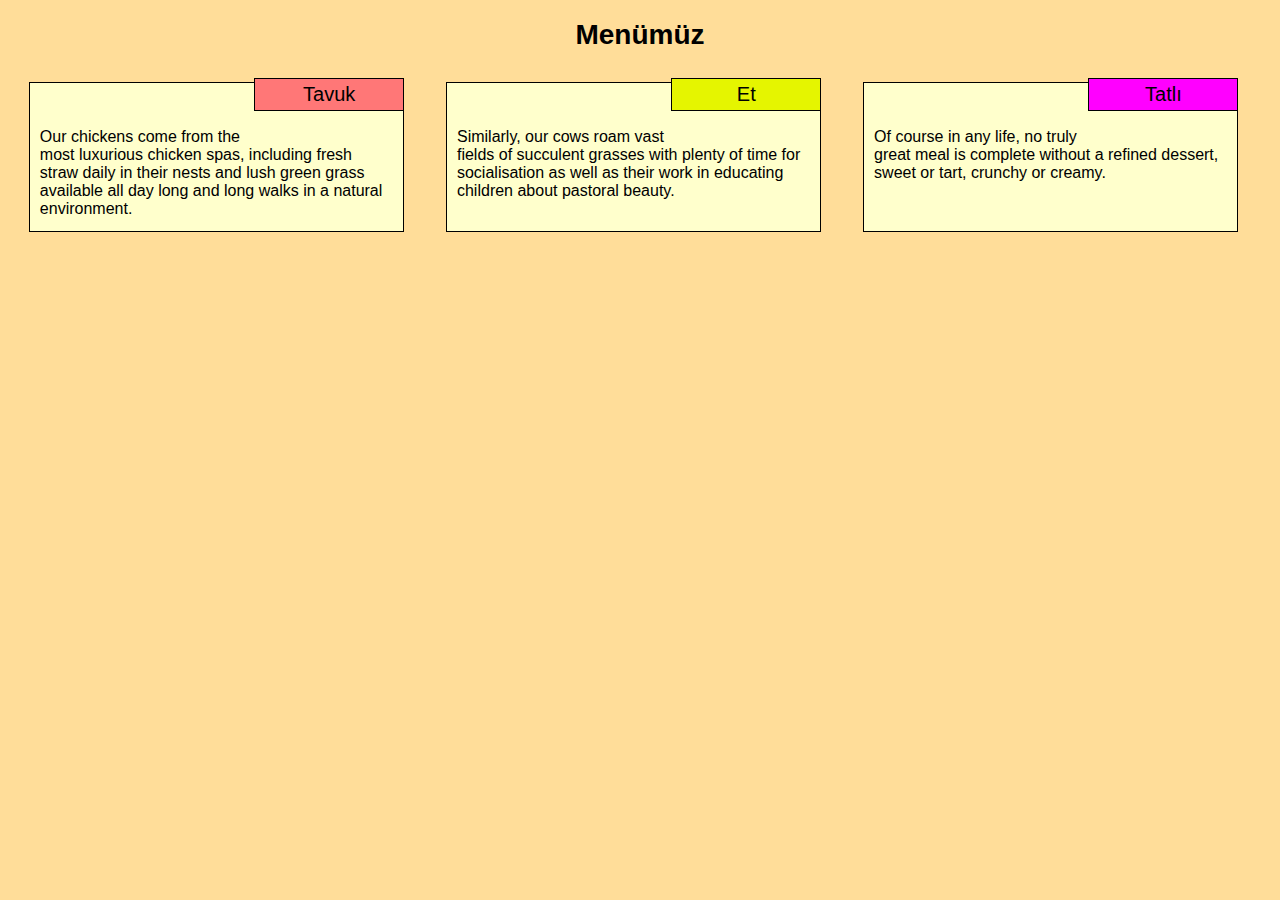
<file: index.html>
<!DOCTYPE html> 
 <html> 
 <head> 
 <meta charset="utf-8"> 
 <meta name="viewport" content="width=device-width, initial-scale=1"> 
 <title>Module 2 Solution</title> 
 <style> 
  
 /********** Base styles **********/ 
 * { 
   box-sizing: border-box;
   font-family: Helvetica, sans-serif;
   background-color: #ffdd99;
 } 
 h1 { 
   margin-bottom: 15px; 
   text-align: center;
   font-size: 175%;
 } 
  
 p.desc { 
   border: 1px solid black; 
   background-color: #ffffcc; 
   width: 90%; 
   height: 150px; 
   margin-right: auto; 
   margin-left: auto; 
   font-family: Helvetica; 
   color: black; 
   padding: 45px 10px 30px 10px;
 }

 p.sectionHeader {
 	border: 1px solid black;
 	font-size: 125%;
 	margin-right: 5%;
 	margin-top: 3%;
 	width: 36%;
 	height: 8%;
 	float: right;
 	padding: 4px;
 	text-align: center;
 }
 
#chicken{
	 	background-color: #ff7777;
}

#beef{
	 	background-color: #e5f500;
}

#dessert{
	 	background-color: #ff00ff;
}

 /* Simple Responsive Framework. */ 
 .row { 
   width: 100%; 
 } 
  
 /********** Large devices only **********/ 
 @media (min-width: 992px) { 
   .col-lg-1, .col-lg-2, .col-lg-3, .col-lg-4, .col-lg-5, .col-lg-6, .col-lg-7, .col-lg-8, .col-lg-9, .col-lg-10, .col-lg-11, .col-lg-12 { 
     float: left; 
/*     border: 1px solid green; */
   } 
   .col-lg-1 { 
     width: 8.33%; 
   } 
   .col-lg-2 { 
     width: 16.66%; 
   } 
   .col-lg-3 { 
     width: 25%; 
   } 
   .col-lg-4 { 
     width: 33%; 
   } 
   .col-lg-5 { 
     width: 41.66%; 
   } 
   .col-lg-6 { 
     width: 50%; 
   } 
   .col-lg-7 { 
     width: 58.33%; 
   } 
   .col-lg-8 { 
     width: 66.66%; 
   } 
   .col-lg-9 { 
     width: 74.99%; 
   } 
   .col-lg-10 { 
     width: 83.33%; 
   } 
   .col-lg-11 { 
     width: 91.66%; 
   } 
   .col-lg-12 { 
     width: 100%; 
   } 
 } 
  
 /********** Medium devices only **********/ 
 @media (min-width: 768px) and (max-width: 991px) { 
   .col-md-1, .col-md-2, .col-md-3, .col-md-4, .col-md-5, .col-md-6, .col-md-7, .col-md-8, .col-md-9, .col-md-10, .col-md-11, .col-md-12 { 
     float: left; 
     /*border: 1px solid green; */
   } 
   .col-md-1 { 
     width: 8.33%; 
   } 
   .col-md-2 { 
     width: 16.66%; 
   } 
   .col-md-3 { 
     width: 25%; 
   } 
   .col-md-4 { 
     width: 33%; 
   } 
   .col-md-5 { 
     width: 41.66%; 
   } 
   .col-md-6 { 
     width: 50%; 
   } 
   .col-md-7 { 
     width: 58.33%; 
   } 
   .col-md-8 { 
     width: 66.66%; 
   } 
   .col-md-9 { 
     width: 74.99%; 
   } 
   .col-md-10 { 
     width: 83.33%; 
   } 
   .col-md-11 { 
     width: 91.66%; 
   } 
   .col-md-12 { 
     width: 100%; 
   } 
 } 
  
 /********** Mobile (small) devices only **********/ 
 @media (max-width: 767px) { 
   .col-md-1, .col-md-2, .col-md-3, .col-md-4, .col-md-5, .col-md-6, .col-md-7, .col-md-8, .col-md-9, .col-md-10, .col-md-11, .col-md-12 { 
     float: left; 
     /*border: 1px solid green; */
   } 
   .col-sm-1 { 
     width: 8.33%; 
   } 
   .col-sm-2 { 
     width: 16.66%; 
   } 
   .col-sm-3 { 
     width: 25%; 
   } 
   .col-sm-4 { 
     width: 33%; 
   } 
   .col-sm-5 { 
     width: 41.66%; 
   } 
   .col-sm-6 { 
     width: 50%; 
   } 
   .col-sm-7 { 
     width: 58.33%; 
   } 
   .col-sm-8 { 
     width: 66.66%; 
   } 
   .col-sm-9 { 
     width: 74.99%; 
   } 
   .col-sm-10 { 
     width: 83.33%; 
   } 
   .col-sm-11 { 
     width: 91.66%; 
   } 
   .col-sm-12 { 
     width: 100%; 
   } 
 </style> 
 </head> 


 <body> 
 <h1>Menümüz</h1> 
 <div class="row"> 
   <div class="col-lg-4 col-md-6 col-sm-12"><p class="sectionHeader" id="chicken">Tavuk</p> <p class="desc">Our chickens come from the most luxurious chicken spas, including fresh straw daily in their nests and lush green grass available all day long and long walks in a natural environment.</p></div> 
   <div class="col-lg-4 col-md-6 col-sm-12"><p class="sectionHeader" id="beef">Et</p><p class="desc">Similarly, our cows roam vast fields of succulent grasses with plenty of time for socialisation as well as their work in educating children about pastoral beauty.</p></div> 
   <div class="col-lg-4 col-md-12 col-sm-12"><p class="sectionHeader" id="dessert">Tatlı</p><p class="desc">Of course in any life, no truly great meal is complete without a refined dessert, sweet or tart, crunchy or creamy.</p></div> 
</div> 

 
</body> 
</html>
</file>
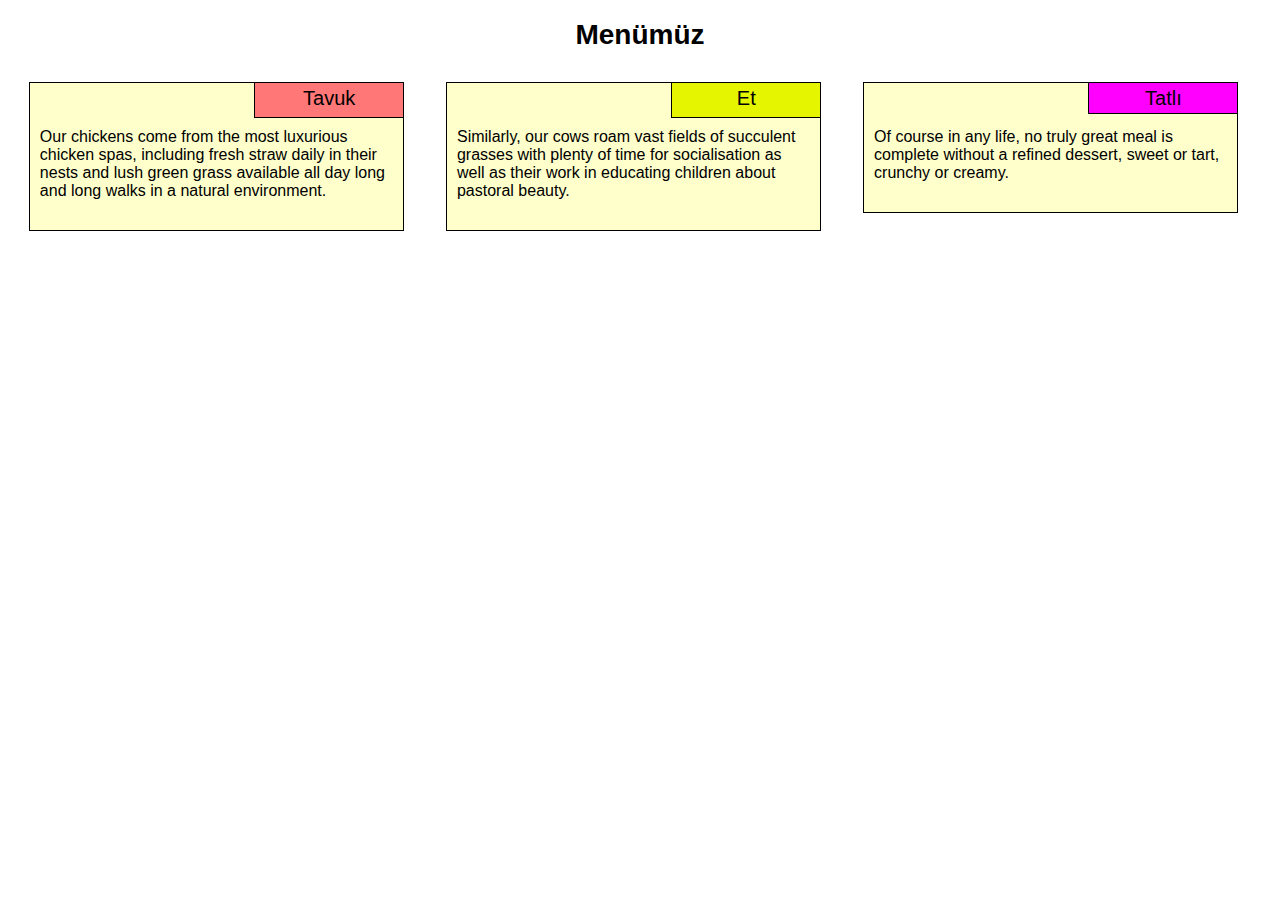
<file: Soln2/index.html>
<!DOCTYPE html> 
 <html> 
 <head> 
 <meta charset="utf-8"> 
 <meta name="viewport" content="width=device-width, initial-scale=1"> 
 <title>Module 2 Solution</title> 
 <style> 
  
 /********** Base styles **********/ 
 * { 
   box-sizing: border-box;
   font-family: Helvetica, sans-serif;
   background-color: #ffffff;
 } 

 h1 { 
   margin-bottom: 15px; 
   text-align: center;
   font-size: 175%;
 } 

 div {
   position: relative;
 }
  
 p.desc { 
   border: 1px solid black; 
   background-color: #ffffcc; 
   width: 90%; 
   height: 30%; 
   margin-right: auto; 
   margin-left: auto; 
   font-family: Helvetica; 
   color: black; 
   padding: 45px 10px 30px 10px;
 }

 p.sectionHeader {
 	position: absolute;
 	border: 1px solid black;
 	font-size: 125%;
 	right: 5%;
 	top: -4px;
 	width: 36%;
 	height: 20%;
 	float: right;
 	padding: 4px;
 	text-align: center;
 }
 
#chicken{
	 	background-color: #ff7777;
}

#beef{
	 	background-color: #e5f500;
}

#dessert{
	 	background-color: #ff00ff;
}

 /* Simple Responsive Framework. */ 
 .row { 
   width: 100%; 
 } 
  
 /********** Large devices only **********/ 
 @media (min-width: 992px) { 
   .col-lg-1, .col-lg-2, .col-lg-3, .col-lg-4, .col-lg-5, .col-lg-6, .col-lg-7, .col-lg-8, .col-lg-9, .col-lg-10, .col-lg-11, .col-lg-12 { 
     float: left; 
/*     border: 1px solid green; */
   } 
   .col-lg-1 { 
     width: 8.33%; 
   } 
   .col-lg-2 { 
     width: 16.66%; 
   } 
   .col-lg-3 { 
     width: 25%; 
   } 
   .col-lg-4 { 
     width: 33%; 
   } 
   .col-lg-5 { 
     width: 41.66%; 
   } 
   .col-lg-6 { 
     width: 50%; 
   } 
   .col-lg-7 { 
     width: 58.33%; 
   } 
   .col-lg-8 { 
     width: 66.66%; 
   } 
   .col-lg-9 { 
     width: 74.99%; 
   } 
   .col-lg-10 { 
     width: 83.33%; 
   } 
   .col-lg-11 { 
     width: 91.66%; 
   } 
   .col-lg-12 { 
     width: 100%; 
   } 
 } 
  
 /********** Medium devices only **********/ 
 @media (min-width: 768px) and (max-width: 991px) { 
   .col-md-1, .col-md-2, .col-md-3, .col-md-4, .col-md-5, .col-md-6, .col-md-7, .col-md-8, .col-md-9, .col-md-10, .col-md-11, .col-md-12 { 
     float: left; 
     /*border: 1px solid green; */
   } 
   .col-md-1 { 
     width: 8.33%; 
   } 
   .col-md-2 { 
     width: 16.66%; 
   } 
   .col-md-3 { 
     width: 25%; 
   } 
   .col-md-4 { 
     width: 33%; 
   } 
   .col-md-5 { 
     width: 41.66%; 
   } 
   .col-md-6 { 
     width: 50%; 
   } 
   .col-md-7 { 
     width: 58.33%; 
   } 
   .col-md-8 { 
     width: 66.66%; 
   } 
   .col-md-9 { 
     width: 74.99%; 
   } 
   .col-md-10 { 
     width: 83.33%; 
   } 
   .col-md-11 { 
     width: 91.66%; 
   } 
   .col-md-12 { 
     width: 100%; 
   } 
 } 
  
 /********** Mobile (small) devices only **********/ 
 @media (max-width: 767px) { 
   .col-md-1, .col-md-2, .col-md-3, .col-md-4, .col-md-5, .col-md-6, .col-md-7, .col-md-8, .col-md-9, .col-md-10, .col-md-11, .col-md-12 { 
     float: left; 
     /*border: 1px solid green; */
   } 
   .col-sm-1 { 
     width: 8.33%; 
   } 
   .col-sm-2 { 
     width: 16.66%; 
   } 
   .col-sm-3 { 
     width: 25%; 
   } 
   .col-sm-4 { 
     width: 33%; 
   } 
   .col-sm-5 { 
     width: 41.66%; 
   } 
   .col-sm-6 { 
     width: 50%; 
   } 
   .col-sm-7 { 
     width: 58.33%; 
   } 
   .col-sm-8 { 
     width: 66.66%; 
   } 
   .col-sm-9 { 
     width: 74.99%; 
   } 
   .col-sm-10 { 
     width: 83.33%; 
   } 
   .col-sm-11 { 
     width: 91.66%; 
   } 
   .col-sm-12 { 
     width: 100%; 
   } 
 </style> 
 </head> 


 <body> 
 <h1>Menümüz</h1> 
 <div class="row"> 
   <div class="col-lg-4 col-md-6 col-sm-12"><p class="sectionHeader" id="chicken">Tavuk</p> <p class="desc">Our chickens come from the most luxurious chicken spas, including fresh straw daily in their nests and lush green grass available all day long and long walks in a natural environment.</p></div> 
   <div class="col-lg-4 col-md-6 col-sm-12"><p class="sectionHeader" id="beef">Et</p><p class="desc">Similarly, our cows roam vast fields of succulent grasses with plenty of time for socialisation as well as their work in educating children about pastoral beauty.</p></div> 
   <div class="col-lg-4 col-md-12 col-sm-12"><p class="sectionHeader" id="dessert">Tatlı</p><p class="desc">Of course in any life, no truly great meal is complete without a refined dessert, sweet or tart, crunchy or creamy.</p></div> 
</div> 

 
</body> 
</html>
</file>
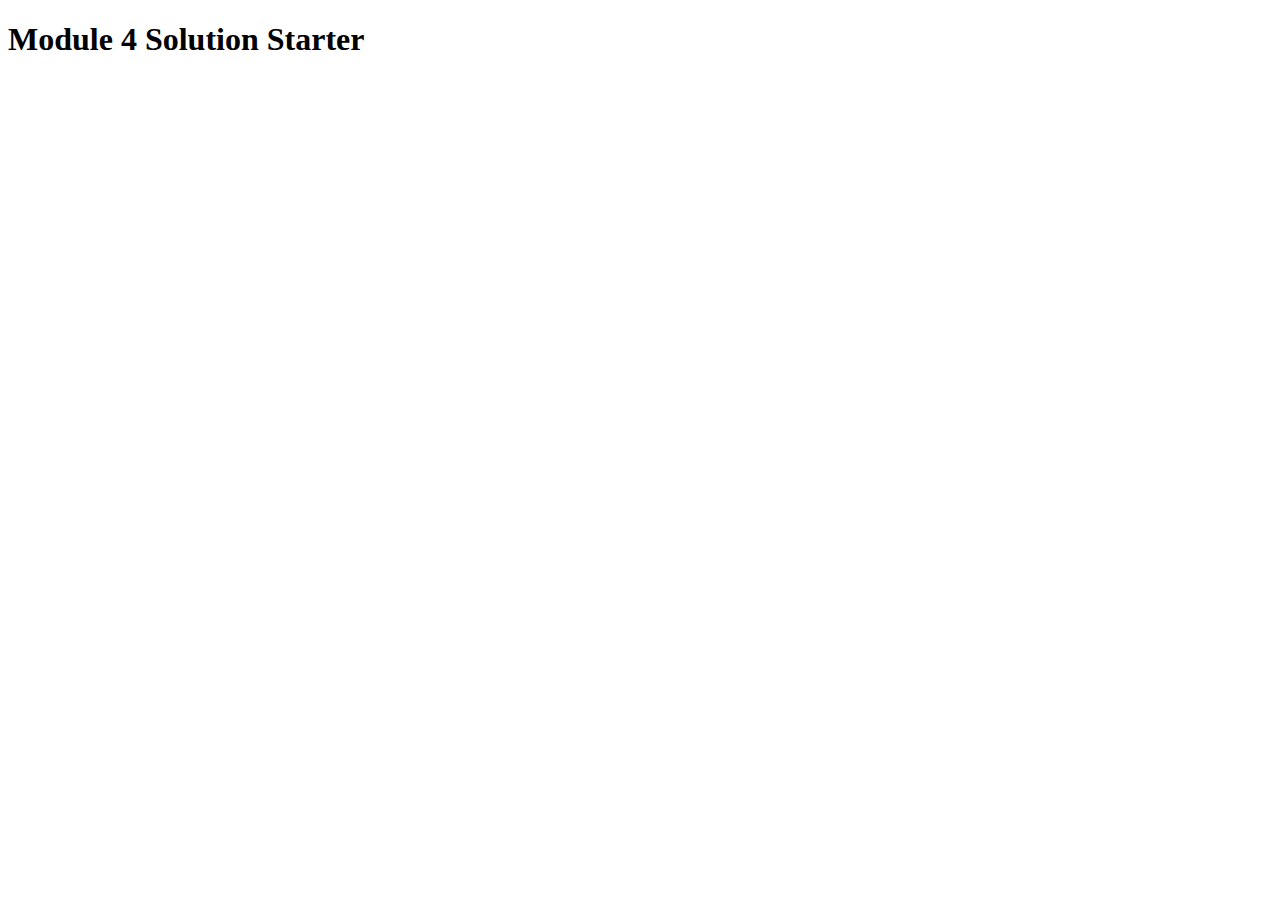
<file: Soln4/index.html>
<!DOCTYPE html>
<html>
<head>
  <meta charset="utf-8">
  <title>Module 4 Solution Starter</title>
  <script>
    var names = []; // DO NOT REMOVE
  </script>
  <script src="SpeakHello.js"></script>
  <script src="SpeakGoodBye.js"></script>
  <script src="script.js"></script>
</head>
<body>
  <h1>Module 4 Solution Starter</h1>
</body>
</html>
</file>
